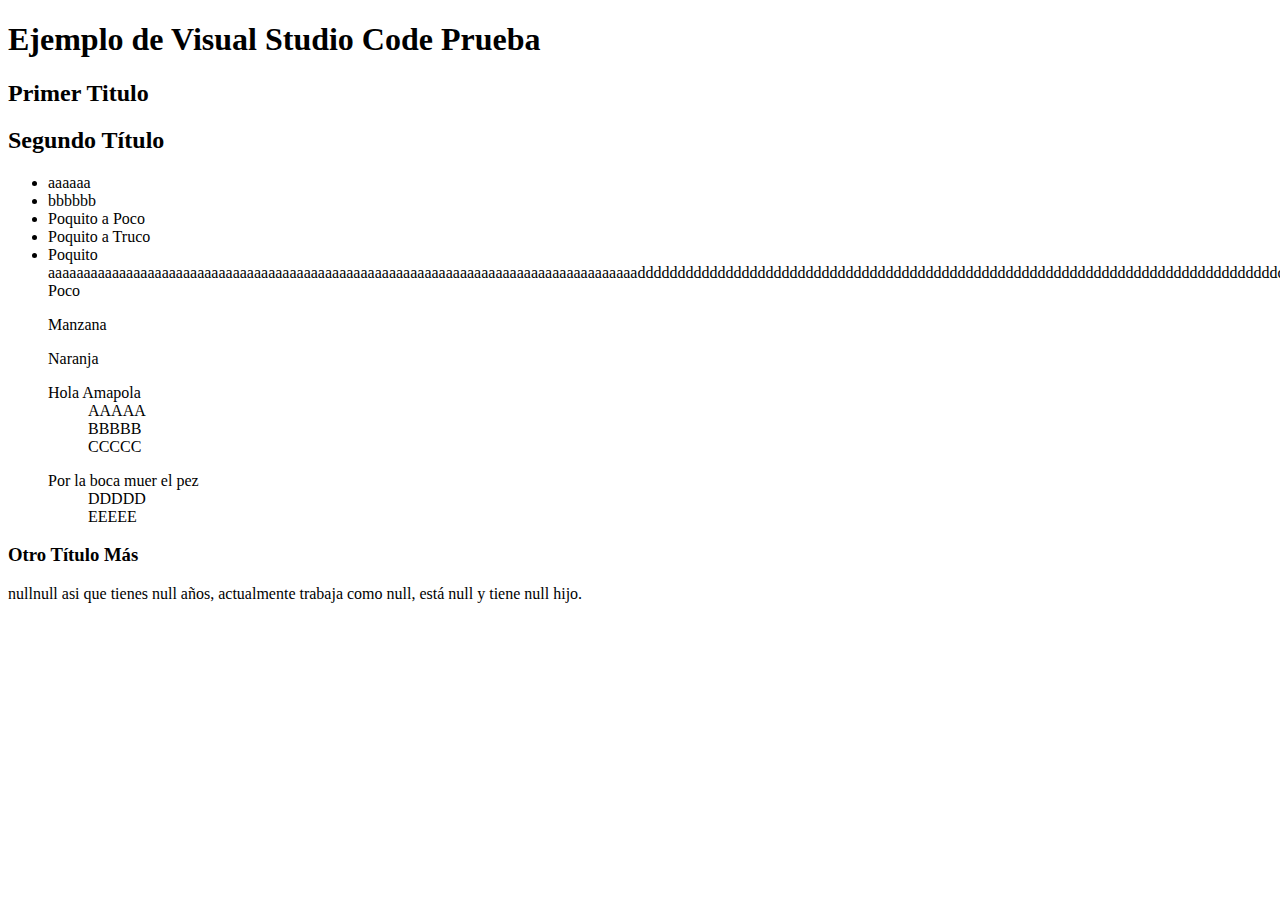
<file: index.html>
<!DOCTYPE html>
<html lang="en">
<head>
    <meta charset="UTF-8">
    <meta name="viewport" content="width=device-width, initial-scale=1.0">
    <title>Document</title>
</head>
<body>
    <ul></ul>
    <h1>Ejemplo de Visual Studio Code Prueba</h1>
    <h2>Primer Titulo</h2>
    <h2>Segundo Título</h2>
    <ul>
        <li>aaaaaa</li>
        <li>bbbbbb</li>
        <li>Poquito a Poco</li>
        <li>Poquito a Truco</li>
        <li>Poquito [base64] Poco</li>
    </ul>
    <ol>Manzana</ol>
    <ol>Naranja</ol>
    <ul> Hola Amapola
        <ol>AAAAA</ol>
        <ol>BBBBB</ol>
        <ol>CCCCC</ol>
    </ul>
    <ul> Por la boca muer el pez
        <Ol>DDDDD</Ol>
        <Ol>EEEEE</Ol>
    </ul>
    <h3> Otro Título Más</h3>
    <script language="JavaScript">
        var nombre = new  String;
        var edad = new String;
        var profesion = new String;
        var estado_civil;
        var numero_hijos = new Number;
        nombre=prompt('Ingrese su Nombre:','');
        //console.log(nombre);
        edad=prompt('Ingrese su Edad:','');
        profesion=prompt('Ingrese su Profesión:','');
        estado_civil=prompt('Ingrese su Estado Civil:','');
        numero_hijos=prompt('Ingrese Número de Hijos:','');
        //document.write(isSafeInteger(numero_hijos));
        //console.log(isSafeInteger(numero_hijos));
        //numero_hijos=('Comprobar si el Valor introducido es un Número Entero:' && (Number.isSafeInteger(numero_hijos)))
        //while ((isSafeInteger(numero_hijos)) != Tue) {
        //    numero_hijos=prompt('Debe Introducir un Valor Numérico Entero. Ingrese Número de Hijos:','');
        //} 
        document.write('Hola ' && nombre);
        document.write(nombre);
        document.write(' asi que tienes ');
        document.write(edad);
        document.write(' años, actualmente trabaja como ');
        document.write(profesion);
        document.write(', está ');
        document.write(estado_civil);
        document.write(' y tiene ');
        document.write(numero_hijos);
        if (numero_hijos>1) {
            document.write(' hijos. ');
        } else {
            document.write(' hijo. ');
        }
        //document.write(' El Tipo de Dato Introducido como Numero de Hijos es un Número Entero' && isSafeInteger(numero_hijos));
    </script>
</body>
</html>
</file>
